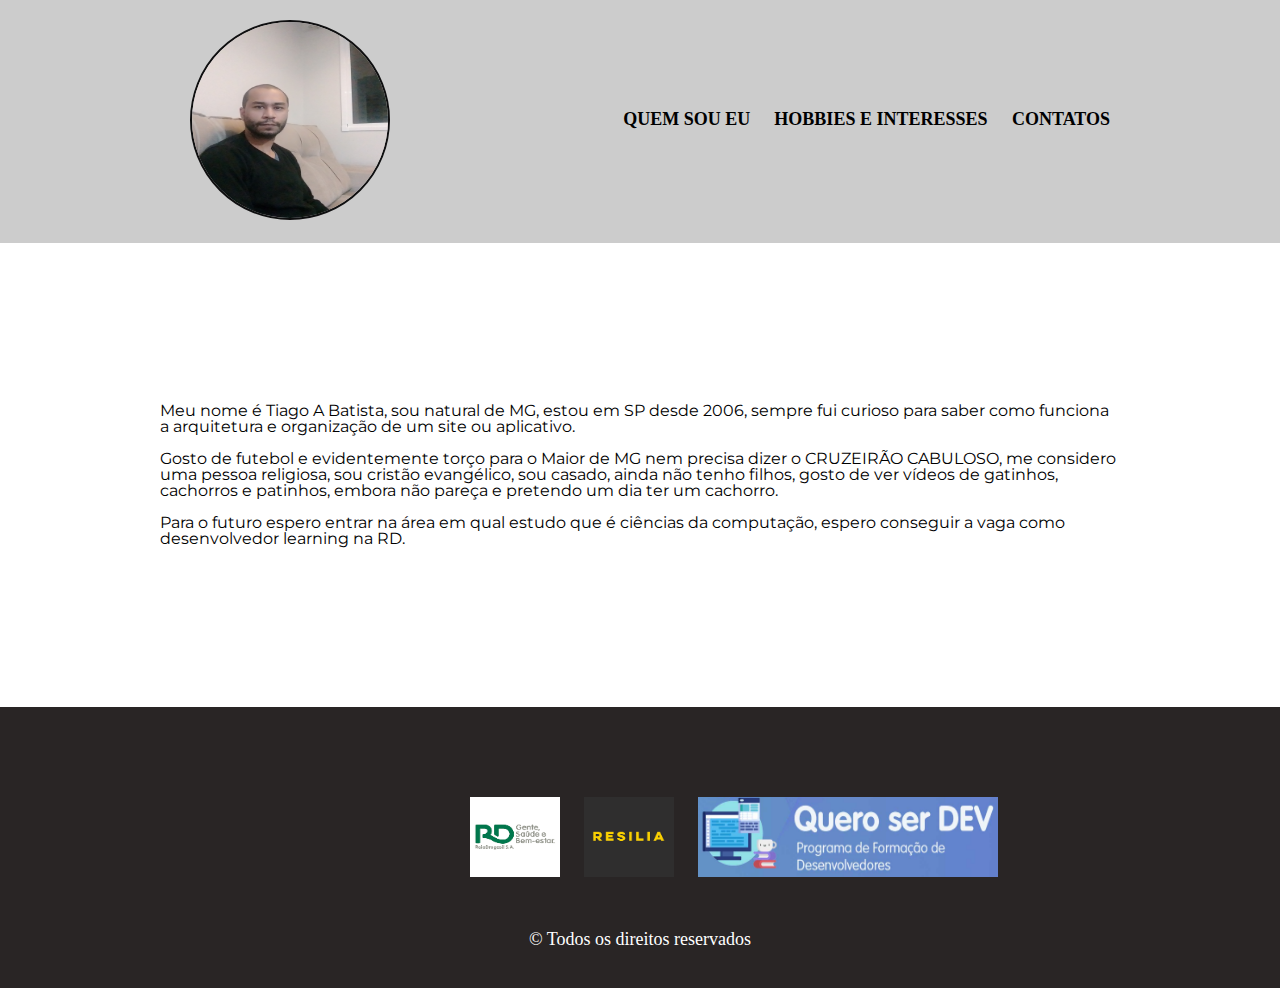
<file: HTML/index.html>
<!DOCTYPE html>
<html lang="pt-br">
    <head>
        <meta charset="UTF-8">
        <meta http-equiv="X-UA-Compatible" content="IE=edge">
        <meta name="viewport" content="width=device-width, initial-scale=1.0">        
        <title>Sobre mim</title>
        <link rel="stylesheet" href="./assest/css/reset.css">   <!--informações que são passadas ao navegador -->
        <link rel="stylesheet" href="./assest/css/style.css"> 
        <link href="https://fonts.googleapis.com/css2?family=Montserrat&display=swap" rel="stylesheet">
        <link href="https://fonts.googleapis.com/css2?family=Lato&display=swap" rel="stylesheet">     
    </head> 
        <body>
            <header>
                <div class="caixa">                        
                    <img id="minhafoto" src="./assest/imagens/IMG_20220607_222428835.jpg" alt="foto pessoal">
                                
                    <nav>
                        <ul>                                                             
                            <li> <a href="index.html"> Quem sou eu</a> </li>
                            <li> <a href="hobbies.html">Hobbies e Interesses </a> </li>    <!--cabeçalho com o menu de navegação entre as paginas-->                  
                            <li> <a href="contato.html"> Contatos </a></li>
                        </ul> 
                    </nav>
                </div>
            </header>    
                <div class="sobremim">  <!--Divisão onde falo um pouco de mim-->
                    <p>Meu nome é Tiago A Batista, sou natural de MG, estou em SP desde 2006, sempre fui curioso para saber como funciona a arquitetura 
                       e organização de um site ou aplicativo.</p>

                    <p><br>Gosto de futebol e evidentemente torço para o Maior de MG nem precisa dizer o CRUZEIRÃO CABULOSO,
                        me considero uma pessoa religiosa, sou cristão evangélico, sou casado, ainda não tenho filhos,
                        gosto de ver vídeos de gatinhos, cachorros e patinhos, embora não pareça e pretendo um dia ter um cachorro. </p>
                                    
                    <p><br>Para o futuro espero entrar na área em qual estudo que é ciências da computação, espero conseguir a vaga como desenvolvedor learning na RD.
                    </p>
                </div>
        </body>
                <div class="rodape" > <!--Divisão do rodape onde esta o logo da RD, Resilia e um banner sobre o programa Quero Ser Dev-->
                    <footer>
                        <img id="logo" src="./assest/imagens/logoRD.png" alt="">
                        <img id="resilia" src="./assest/imagens/logoresilia.png" alt="">
                        <img id="dev" src="./assest/imagens/fotoqueroserdev.png" alt="">   
                        <p class="copy"> &COPY; Todos os direitos reservados </p>         
                    </footer>
                </div>

</html>
</file>
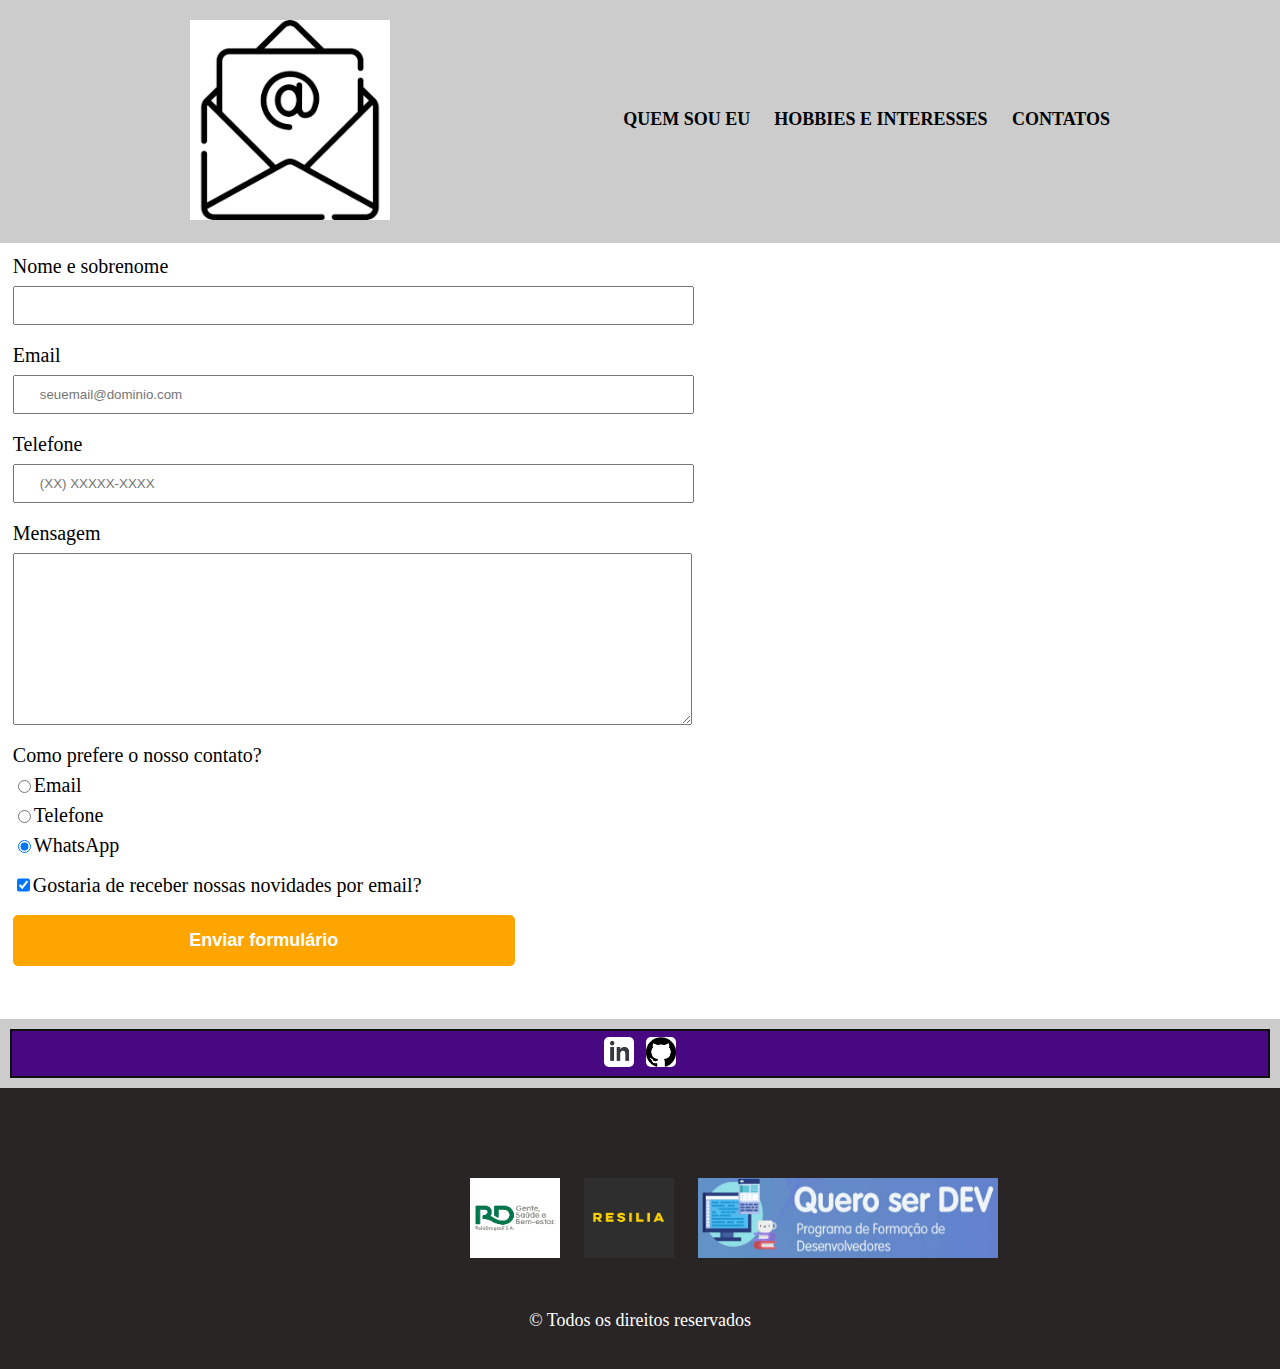
<file: HTML/contato.html>
<!DOCTYPE html>
<html lang="pt-br">
    <head> <!--cabeçalho da pagina onde as informações são passadas para o navegador-->
        <meta charset="UTF-8">
        <meta http-equiv="X-UA-Compatible" content="IE=edge">
        <meta name="viewport" content="width=device-width, initial-scale=1.0">
        <title>Meus Contatos</title>                   
        <link rel="stylesheet" href="./assest/css/reset.css">
        <link rel="stylesheet" href="./assest/css/style.css">    
        <link href="https://fonts.googleapis.com/css2?family=Montserrat&display=swap" rel="stylesheet">
        <link href="https://fonts.googleapis.com/css2?family=Lato&display=swap" rel="stylesheet">        
    </head>
    <body> 
        <header> <!--Cabeçalho da pagina com o menu de navegação entre as paginas-->
            <div class="caixa">                   
            <img id="contato" src="./assest/imagens/contato.png" alt="">                   
                <nav>
                    <ul>
                        <li> <a href="index.html"> Quem sou eu</a> </li>
                        <li> <a href="hobbies.html">Hobbies e Interesses </a> </li>
                        <li> <a href="contato.html"> Contatos </a></li>
                    </ul> 
                </nav>
            </div>
        </header>  
        <div> <!--Principal divisão da pagina formulario de contato-->
            <form class="meio"> 
                <label for="nomesobrenome">Nome e sobrenome</label>
                <input type="text" id="nomesobrenome" class="input-padrao" required>

                <label for="email">Email</label>
                <input type="email" id="email" class="input-padrao" required placeholder="seuemail@dominio.com">

                <label for="telefone">Telefone</label>
                <input type="tel" id="telefone" class="input-padrao" required placeholder="(XX) XXXXX-XXXX">

                <label for="mensagem">Mensagem</label>
                <textarea cols="70" rows="10" id="mensagem" class="input-padrao" required></textarea>

                <fieldset>
                    <legend>Como prefere o nosso contato?</legend>
                    <label for="radio-email"><input type="radio" name="contato" value="email" id="radio-email"> Email</label>                       
                    <label for="radio-telefone"><input type="radio" name="contato" value="telefone" id="radio-telefone"> Telefone</label>
                    <label for="radio-whatsapp"><input type="radio" name="contato" value="whatsapp" id="radio-whatsapp" checked> WhatsApp</label>
                    <label class="checkbox"><input type="checkbox" checked>Gostaria de receber nossas novidades por email?</label>
                    <input type="submit" value="Enviar formulário" class="enviar">              
                </fieldset>         

            </form>
        </div>

        <div class="redesocial"> <!--Divisão de link externo minhas redes sociais-->
            <a href="https://www.linkedin.com/in/tiago-batista-441aa0105/" target="_blank"> <img id="linkedin" src="./assest/imagens/iconlikedin.png" alt="" ></a href>
            <a href="https://github.com/tbatista0248" target="_blank"> <img id="github" src="./assest/imagens/icongithub.png" alt=""> </a href>
        </div> 

    </body>

        <div class="rodape"> <!--Mesmo ropade das tres paginas com lodo da RD, Resilia e um banner do Quero Ser Dev-->
            <footer>
                <img id="logo" src="./assest/imagens/logoRD.png" alt="">
                <img id="resilia" src="./assest/imagens/logoresilia.png" alt="">
                <img id="dev" src="./assest/imagens/fotoqueroserdev.png" alt=""> 
                <p class="copy"> &COPY; Todos os direitos reservados </p>                   
            </footer>
        </div>


</html>
</file>
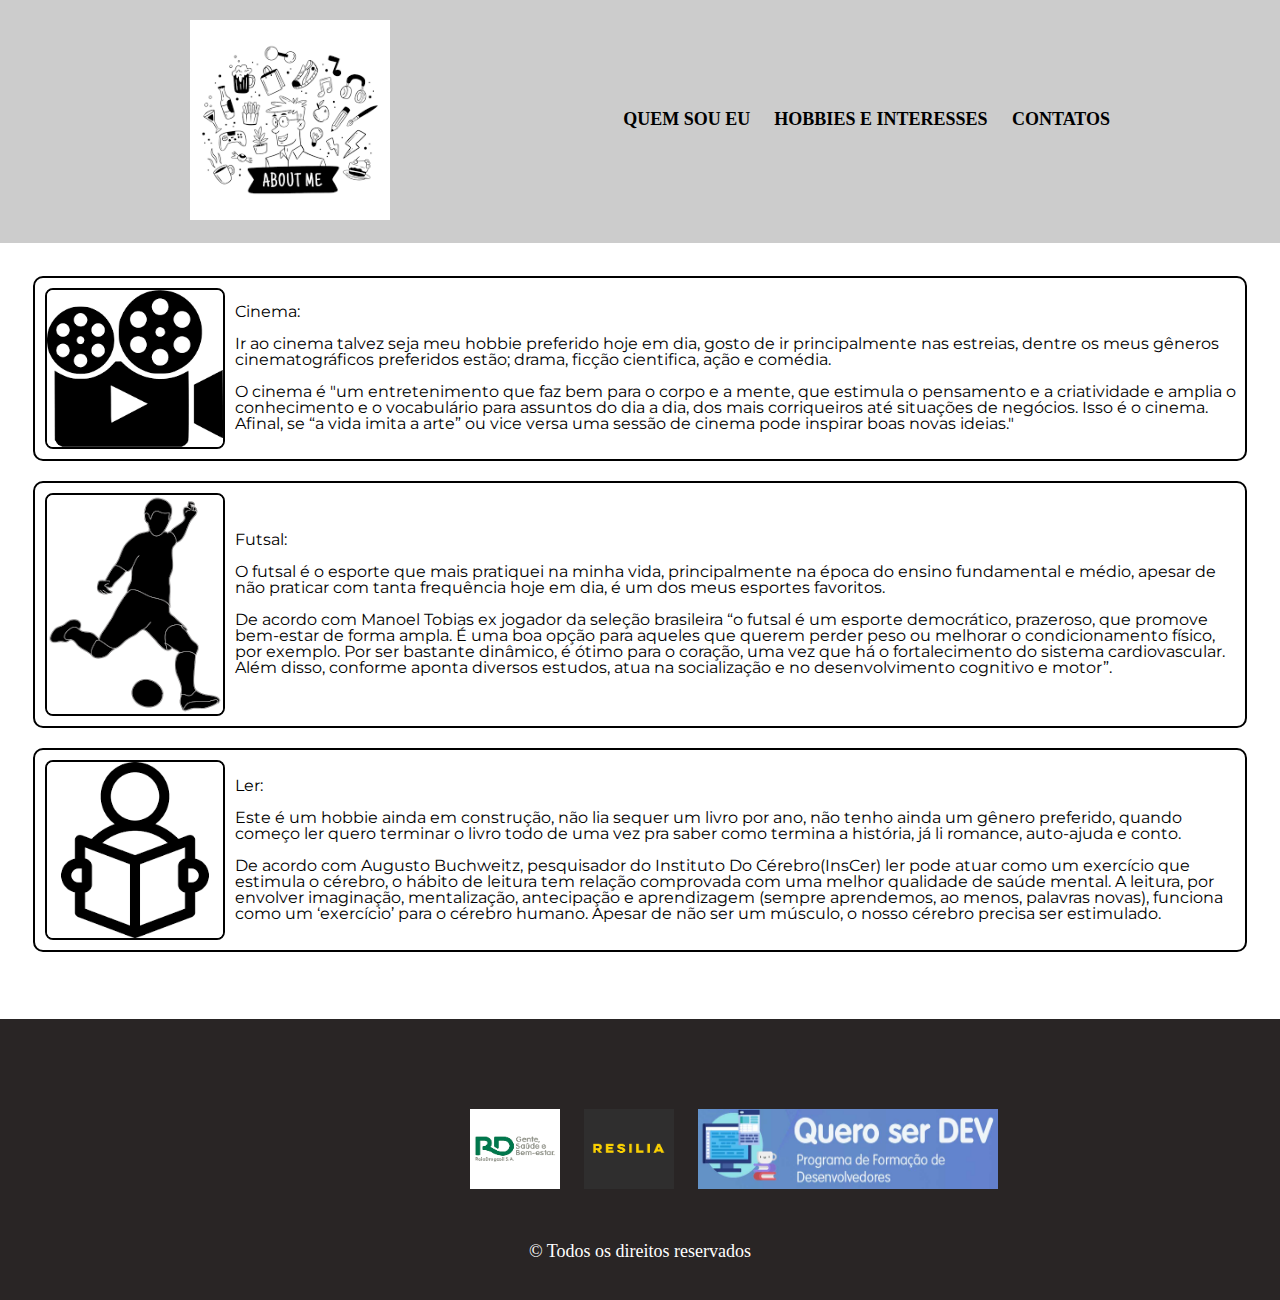
<file: HTML/hobbies.html>
<!DOCTYPE html>
<html lang="pt-br">
    <head>
        <meta charset="UTF-8">
        <meta http-equiv="X-UA-Compatible" content="IE=edge">
        <meta name="viewport" content="width=device-width, initial-scale=1.0">
        <meta charset="UTF-8">
        <title>Hobbies</title>                                 <!--cabeçalho com o menu de navegação entre as paginas-->
        <link rel="stylesheet" href="./assest/css/reset.css">
        <link rel="stylesheet" href="./assest/css/style.css">    
        <link href="https://fonts.googleapis.com/css2?family=Montserrat&display=swap" rel="stylesheet">
        <link href="https://fonts.googleapis.com/css2?family=Lato&display=swap" rel="stylesheet">        
    </head>  
        <body>
            <header>
                <div class="caixa"> <!--Cabeçalho da pagina com o menu de navegação-->                        
                    <img id="hobbieprincipal" src="./assest/imagens/hobbies.png" alt="">                        
                    <nav>
                        <ul>
                            <li> <a href="index.html"> Quem sou eu</a> </li>
                            <li> <a href="hobbies.html">Hobbies e Interesses </a> </li>
                            <li> <a href="contato.html"> Contatos </a></li>
                        </ul> 
                    </nav>
                 </div>
            </header>  

                 <div class="todos"> <!--Divisão principal da pagina com três dos meus hobbies-->
                    <ul class="treshobbies">                
                        <li><img id="cinehobbie" src="./assest/imagens/cinema.png" alt="">
                            <p class="ajusta"> Cinema:<br><br> Ir ao cinema talvez seja meu hobbie preferido hoje em dia,
                             gosto de ir principalmente nas estreias, dentre os meus gêneros cinematográficos preferidos
                             estão; drama, ficção cientifica, ação e comédia.<br>
                             <br>O cinema é "um entretenimento que faz bem 
                             para o corpo e a mente, que estimula o pensamento e a criatividade e amplia o conhecimento 
                             e o vocabulário para assuntos do dia a dia, dos mais corriqueiros até situações de negócios.
                             Isso é o cinema. Afinal, se “a vida imita a arte” ou vice versa uma sessão de cinema pode 
                             inspirar boas novas ideias."                    
                            </p>
                        </li>

                        <li><img id="futhobbie" src="./assest/imagens/futsal.png" alt="">
                            <p class="ajusta">Futsal:<br><br>O futsal é o esporte que mais pratiquei na minha vida, principalmente
                             na época do ensino fundamental e médio, apesar de não praticar com tanta frequência hoje em dia, é um dos
                             meus esportes favoritos.<br>
                             <br>De acordo com Manoel Tobias ex jogador da seleção brasileira “o futsal é um esporte 
                             democrático, prazeroso, que promove bem-estar de forma ampla. É uma boa opção para aqueles que querem perder 
                             peso ou melhorar o condicionamento físico, por exemplo. Por ser bastante dinâmico, é ótimo para o coração, uma
                             vez que há o fortalecimento do sistema cardiovascular. Além disso, conforme aponta diversos estudos, atua na 
                             socialização e no desenvolvimento cognitivo e motor”.
                            </p>
                        </li>

                        <li><img id="lerhobbie" src="./assest/imagens/ler.png" alt="">
                            <p class="ajusta">Ler:<br><br>Este é um hobbie ainda em construção, não lia sequer um livro por ano, não tenho ainda um gênero preferido, 
                             quando começo ler quero terminar o livro todo de uma vez pra saber como termina a história, já li romance, auto-ajuda e conto.
                             <br><br>De acordo com Augusto Buchweitz, pesquisador do Instituto Do Cérebro(InsCer) ler pode atuar como um exercício que 
                             estimula o cérebro, o hábito de leitura tem relação comprovada com uma melhor qualidade de saúde mental. A leitura, 
                             por envolver imaginação, mentalização, antecipação e aprendizagem (sempre aprendemos, ao menos, palavras novas), 
                             funciona como um ‘exercício’ para o cérebro humano. Apesar de não ser um músculo, o nosso cérebro precisa ser estimulado.
                            </p>
                        </li>
                    </ul>
                </div>
    </body>

                <div class="rodape"> <!--Mesmo ropade das tres paginas com lodo da RD, Resilia e um banner do Quero Ser Dev-->
                    <footer>
                        <img id="logo" src="./assest/imagens/logoRD.png" alt="">
                        <img id="resilia" src="./assest/imagens/logoresilia.png" alt="">
                        <img id="dev" src="./assest/imagens/fotoqueroserdev.png" alt=""> 
                        <p class="copy"> &COPY; Todos os direitos reservados </p>                   
                    </footer>
                </div>
  
</html>
</file>
<file: HTML/assest/css/style.css>
@import url('https://fonts.googleapis.com/css2?family=Montserrat&display=swap'); 
@import url('https://fonts.googleapis.com/css2?family=Lato&display=swap');         /* fontes importadas do Google*/
body{
background: #cccccc;   /* cor de fundo de todas as paginas  */
}

#minhafoto{
    margin: 20px 20px 20px 20px;    
    width: 200px;
    height: 200px;           /*  configuração da minha foto na pagina inicial */
    border-radius: 50%;
    box-sizing: border-box;
    border: 2px solid rgb(15, 15, 16);
 
    
}

ul{
    list-style-type: none;     /* tira a configuração automatica de marcação do html */
}

.caixa{    
    position: relative;
    width: 940px;         /* configuração do menu de navegação da pagina index*/
    margin: 0 auto;
}

nav{
    position: absolute; /*configuração da posição das palavras da do menu de navegação pagina index*/
    top: 110px;
    right: 0;
}

nav li{
    display: inline; /*configuração da posição das palavras da do menu de navegação pagina index*/
    margin: 0 0 0 20px;
}

nav a{
    text-transform: uppercase;
    color: #000000;      /*configuração das palavras do menu de navegação pagina index*/
    font-weight: bold;
    font-size: 18px;
    text-decoration: none;
}

nav a:hover {
	color: #570e9b;  /*configuração das palavras do menu de navegação pagina index mudança de cor e sublinhado das palavras*/
   text-decoration: underline;     
}

.sobremim{
    background: #ffffff; /*configuração da div sobre mim cor de fundo alinhamento das paragrafos e estilo da fonte das palavras*/    
    padding: 160px;
    text-align: left;
    font-family: 'Montserrat', sans-serif;
    
    
    
}

footer{
    text-align: auto; /*configuração do alinhamento dos logos e banner no rodape*/	
	padding: 40px 0;
    margin: 0 auto; 
    position: relative;
    width: 940px; 
    
}

.copy{
   text-align: center; /*alinhamento e configuração do simbolo copyright, tamanho e cor da frase */      
   font-size: 18px;
   color: white;
  
}


#logo{ /*configuração do logo RD */   
    margin: 50px 10px 50px 300px;    
    width: 90px;
    height: 80px;
   

}
#resilia{   /*configuração do logo da Resilia*/
    margin: 10px 10px 50px 10px;    
    width: 90px;
    height: 80px;

}

#dev{    /*configuração do banner do Quero Ser Dev*/
    margin: 50px 50px 50px 10px;    
    width: 300px;
    height: 80px;    
}    

.rodape{  /*configuração de fundo da div rodape*/
    background: #292525;
    
   
}


/* configuracao pagina hobbie e interesses */

#hobbieprincipal{
    margin: 20px;    
    width: 200px;   /*configuração da foto que esta na parte superior no cabeçalho menu de navegação pagina de hobbies e interesses*/
    height: 200px;
}    
.todos{    
    height: 750px;
    background: white; /* configuração de meio de pagina cor de fundo espaçamento e largura da pagina hobbies e interesses*/
    padding: 1%;
    
}

    
.treshobbies li {        
    display: flex;   /*configuração de posicionamento dos tres blocos dos hobbies da pagina hobbies e interesses*/   
    justify-content: left;     
    align-items: center;    
    box-sizing: border-box;
    border: 2px solid #000000;
	border-radius: 10px;
    margin: 20px;    
        
}

.ajusta{ /*estilo das palavras dos paragrafos dos hobbies paginas hobbies e interesses*/
    font-family: 'montserrat', sans-serif;
}

 #cinehobbie{  /*configuração do primeiro bloco dos hobbies pagina hobbies e interesses*/  
    display: flex;
    margin: 10px;
    width: 180px;       
    box-sizing: border-box;
    border: 2px solid #000000;
	border-radius: 8px;
   
    
}

#futhobbie{ /*confifuração do segundo bloco dos hobbies paginas hobbies e interesses*/
    display: flex;
    margin: 10px;
    width: 180px;
     box-sizing: border-box;
    border: 2px solid #000000;
	border-radius: 8px;
    
} 

#lerhobbie{ /*configuração do terceiro bloco dos hobbies paginas hobbies e interesses*/
    display: flex;
    margin: 10px;
    width: 180px;
    box-sizing: border-box;
    border: 2px solid #000000;
	border-radius: 8px;
    
} 


/* configuracao pagina contatos */

#contato{
    margin: 20px;    
    width: 200px;   /*configuração da foto na parte superior da pagina de contato menu de navegação*/
    height: 200px;
}

.meio{
    height: 750px; /*confuguração de meio de pagina cor de fundo, largura e espaço interno pagina contato*/
    background: white;
    padding: 1%;

}

form label, form legend { /*configuração do formulario de contato, nome e sobrenome, email, telefone, mensagem e como prefere nosso contato*/
    display:flex;  
	font-size: 20px;
	margin: 0 0 10px;
}

.input-padrao { /*configuração do seletor de como a pessoa prefere o nosso contato*/
	display: flex;
	margin: 0 0 20px;
	padding: 10px 25px;
	width: 50%;
}

.checkbox { /*confifuração do tamanho da circunferencia do seletor*/
	margin: 20px 0;
}

.enviar { /*configuração do botaão enviar, tamanho, cor de fundo, tamanho interno, e configuração que é um botão de envio*/
	width:40%;
	padding: 15px 0;
	background: orange;
	color: white;
	font-weight: bold;
	font-size: 18px;
	border: none;
	border-radius: 5px;
	transition: 1s all;
	cursor: pointer;
}

.enviar:hover { /*cor de fundo do botão enviar e transformção em escala do tamanho do botão*/
	background: darkorange;
	transform: scale(1.2);
}

.redesocial{ /*configuração de cor e tamanho do espaço ocupado pela div das minhas redes sociais*/
    text-align: center;	
	padding: 2px;   
    background: hsl(271, 88%, 27%);
    box-sizing: border-box;
    border: 2px solid rgb(15, 15, 16);
    margin: 10px;
    width: auto;      

}

#linkedin, #github{  /*configuração do tamanho dos icobes do linkedin e github*/    
    width: 30px;    
    border-radius: 5px;    
    margin: 4px;    
}

#linkedin:hover{   /*transformação em escala do tamanho do icone do linkedin */
	transform: scale(1.2);
}

#github:hover{ /*transformação em escala do tamanho do icone do github */
    transform: scale(1.2);
}
</file>
